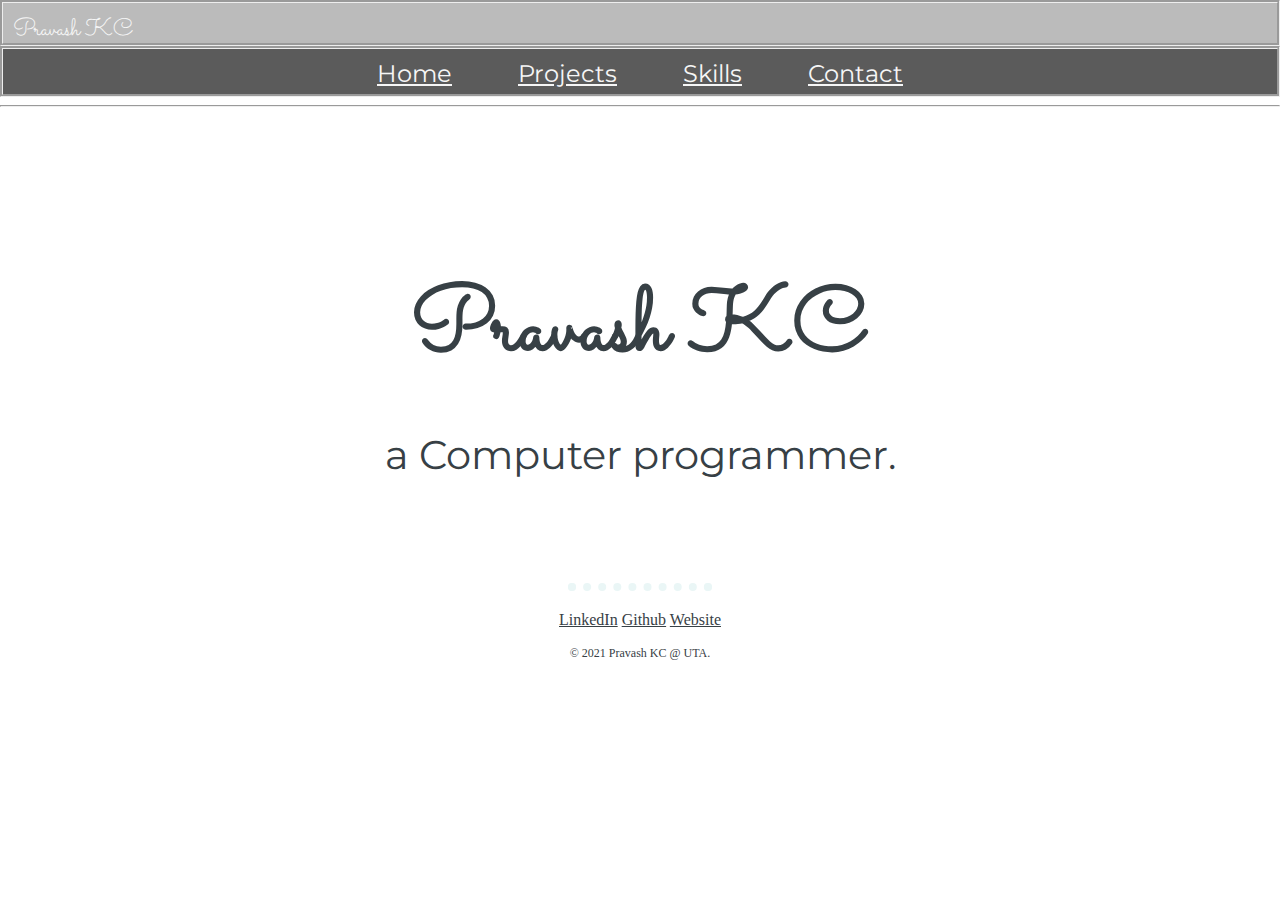
<file: index.html>
<!DOCTYPE html>
<html lang="en" dir="ltr">
  <head>
    <meta charset="utf-8">
    <title>Pravash KC</title>
    <link rel="stylesheet" href="css/styles.css">
    <link rel="icon" href="favicon.ico">
    <link rel="preconnect" href="https://fonts.gstatic.com">
    <link href="https://fonts.googleapis.com/css2?family=Merriweather:wght@300&family=Montserrat:wght@100&family=Sacramento&display=swap" rel="stylesheet">
  </head>
  <body>
    <div class="logo">
      Pravash KC
    </div>

    <div class="content">
      <div class="Home"><a href="index.html">Home</a></div>
      <div class="Projects"><a href="project.html">Projects</a></div>
      <div class="Skills"><a href="skill.html">Skills</a></div>
      <div class="Contacts"><a href="contact.html">Contact</a></div>
    </div>
    <hr class="separate">

    <div class="detailContent">
      <div class="detail">
        <h1>Pravash KC</h1>
        <h2>a Computer programmer.</h2>

      </div>
    </div>
    <hr class="end">
    <div class="bottom-container">
      <a class="footer-link" href="https://www.linkedin.com/in/pravash-kc/">LinkedIn</a>
      <a class="footer-link" href="https://github.com/pkcprabash">Github</a>
      <a class="footer-link" href="index.html">Website</a>
      <p class="copyright">© 2021 Pravash KC @ UTA.</p>
    </div>
  </body>
</html>
</file>
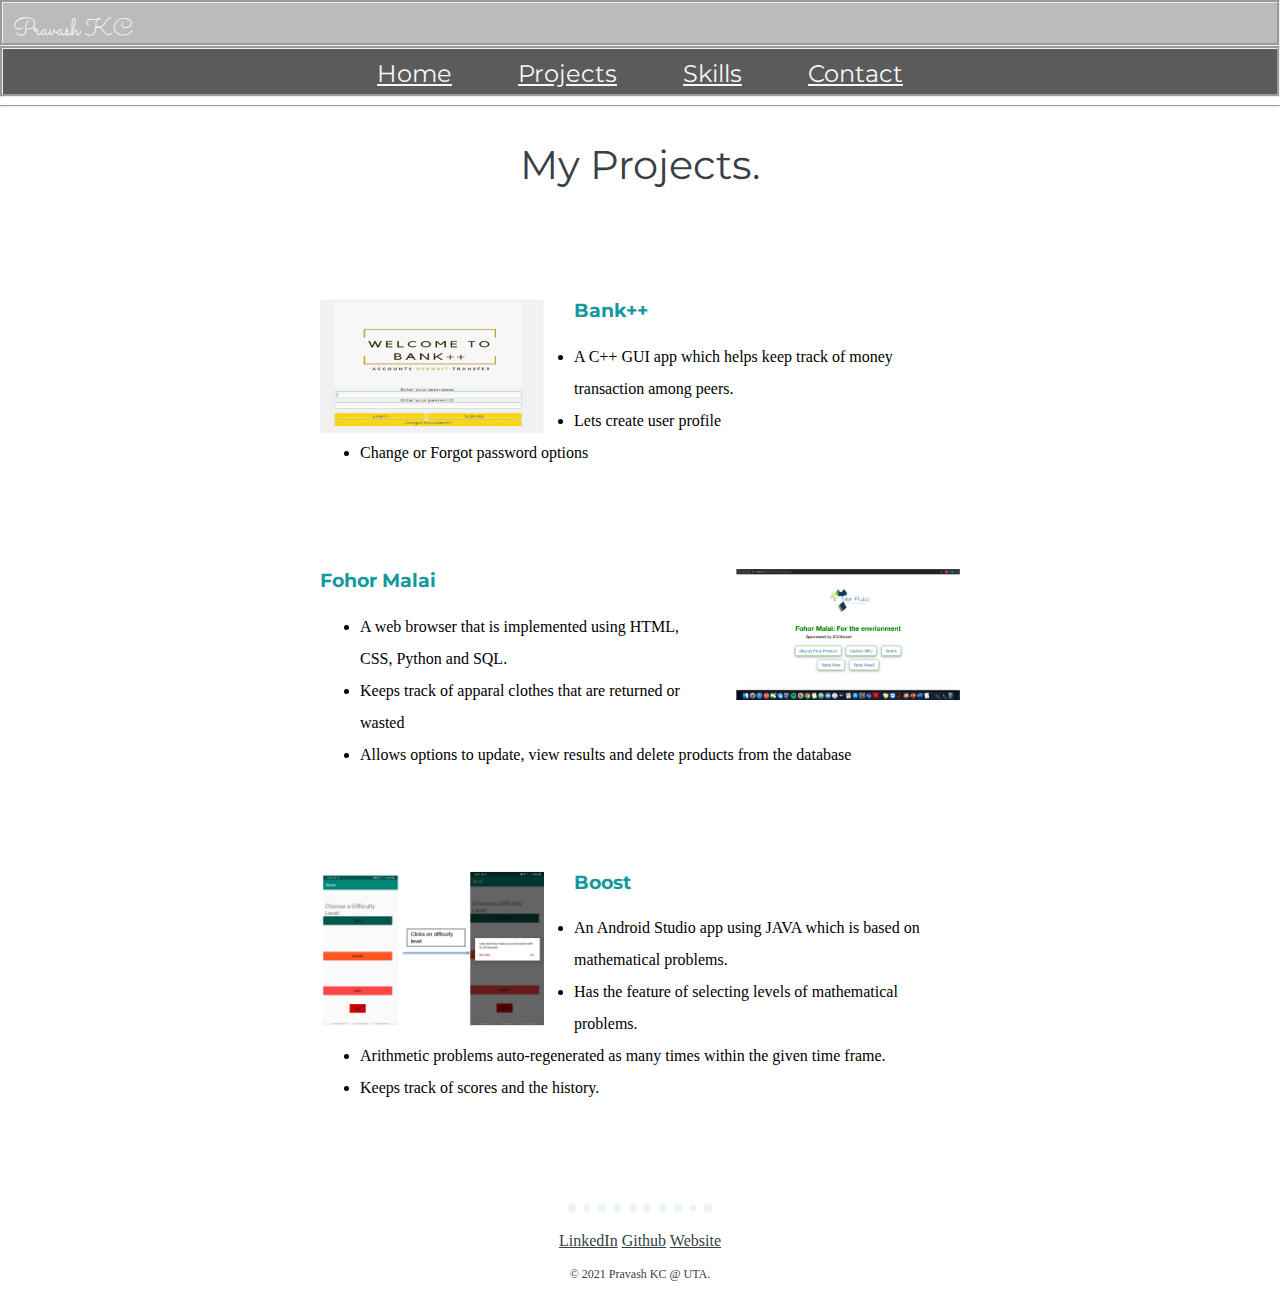
<file: project.html>
<!DOCTYPE html>
<html lang="en" dir="ltr">
  <head>
    <meta charset="utf-8">
    <title>Projects</title>
    <link rel="stylesheet" href="css/styles.css">
    <link rel="icon" href="favicon.ico">
    <link href="https://fonts.googleapis.com/css?family=Merriweather|Montserrat|Sacramento" rel="stylesheet">
  </head>
  <body>
    <div class="logo">
      Pravash KC
    </div>

    <div class="content">
      <div class="Home"><a href="index.html">Home</a></div>
      <div class="Projects"><a href="project.html">Projects</a></div>
      <div class="Skills"><a href="skill.html">Skills</a></div>
      <div class="Contacts"><a href="contact.html">Contact</a></div>
    </div>
    <hr class="separate">

    <div class="middle-container">
      <div class="skills">
        <h2>My Projects.</h2>
        <div class="skill-row">
          <img class="code-img" src="Picture1.png" alt="code-img">

          <h3>Bank++</h3>
          <p><ul><li>A C++ GUI app which helps keep track of money transaction among peers.</li>
          <li>Lets create user profile</li>
          <li>Change or Forgot password options</li></p>

        </div>
        <div class="skill-row">
          <img class="chilli-img" src="Picture2.png" alt="chillies-img">

          <h3>Fohor Malai</h3>
          <p>
            <ul><li>A web browser that is implemented using HTML, CSS, Python and SQL.</li>
            <li>Keeps track of apparal clothes that are returned or wasted</li>
            <li>Allows options to update, view results and delete products from the database</li>
          </p>

        </div>

        <div class="skill-row">
          <img class="code-img" src="Picture3.png" alt="code-img">

          <h3>Boost</h3>
          <p><ul><li>An Android Studio app using JAVA which is based on mathematical problems.</li>
          <li>Has the feature of selecting levels of mathematical problems.</li>
          <li>Arithmetic problems auto-regenerated as many times within the given time frame.</li>
          <li>Keeps track of scores and the history.</li></p>

        </div>
      </div>

      <hr class="end">
      <div class="bottom-container">
        <a class="footer-link" href="https://www.linkedin.com/in/pravash-kc/">LinkedIn</a>
        <a class="footer-link" href="https://github.com/pkcprabash">Github</a>
        <a class="footer-link" href="index.html">Website</a>
        <p class="copyright">© 2021 Pravash KC @ UTA.</p>
      </div>
  </body>
</html>
</file>
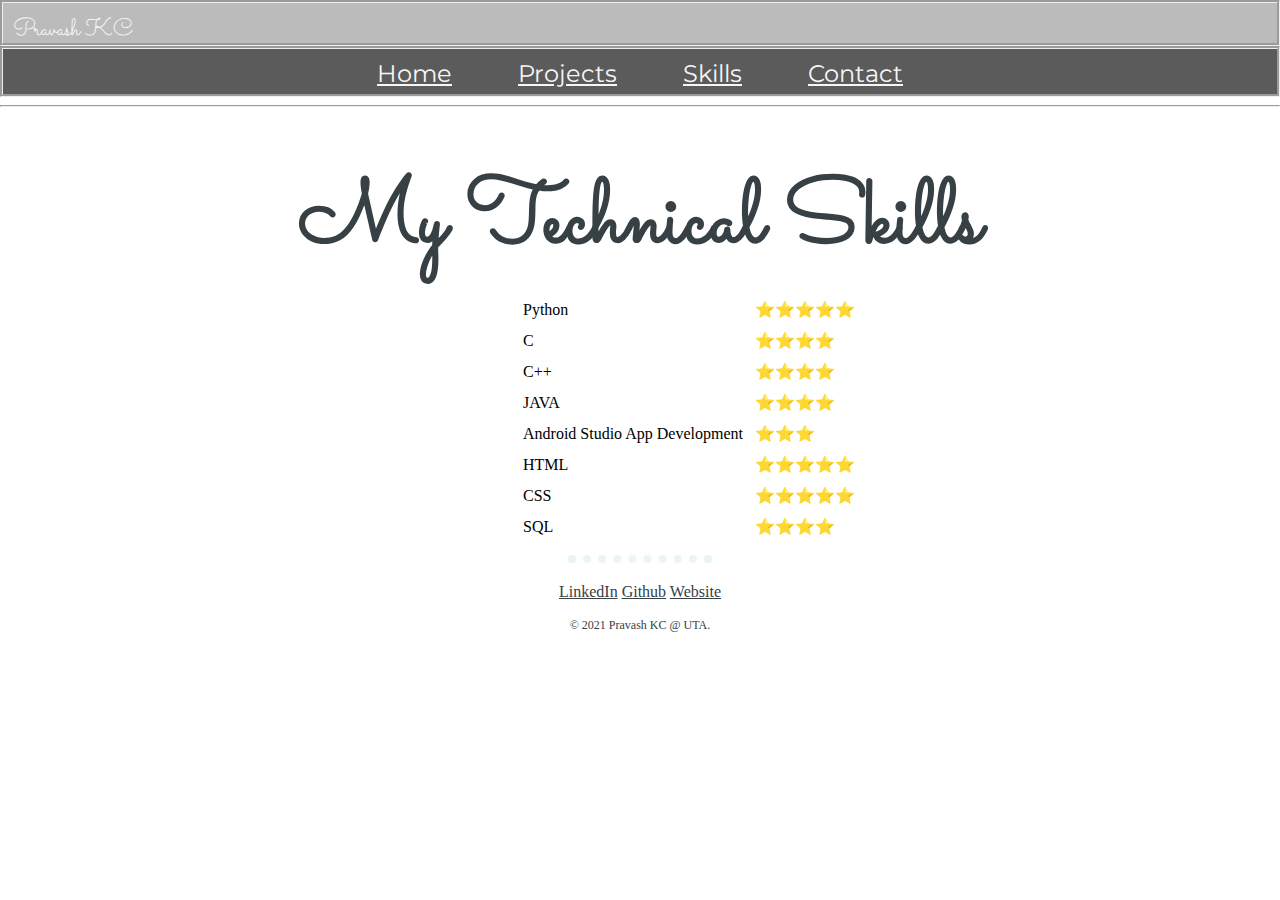
<file: skill.html>
<!DOCTYPE html>
<html lang="en" dir="ltr">
  <head>
    <meta charset="utf-8">
    <title>My Skills</title>
    <link rel="stylesheet" href="css/styles.css">
    <link rel="icon" href="favicon.ico">
    <link href="https://fonts.googleapis.com/css?family=Merriweather|Montserrat|Sacramento" rel="stylesheet">
  </head>
  <body>

    <div class="logo">
      Pravash KC
    </div>

    <div class="content">
      <div class="Home"><a href="index.html">Home</a></div>
      <div class="Projects"><a href="project.html">Projects</a></div>
      <div class="Skills"><a href="skill.html">Skills</a></div>
      <div class="Contacts"><a href="contact.html">Contact</a></div>
    </div>
    <hr class="separate">
    <h1 class="middle-container">My Technical Skills</h1>
    <div class="skill-div">
    <table cellspacing="10" >
      <tr>
        <td>Python</td>
        <td>⭐⭐⭐⭐⭐</td>
      </tr>

      <tr>
        <td>C</td>
        <td>⭐⭐⭐⭐</td>
      </tr>

      <tr>
        <td>C++</td>
        <td>⭐⭐⭐⭐</td>
      </tr>

      <tr>
        <td>JAVA</td>
        <td>⭐⭐⭐⭐</td>
      </tr>

      <tr>
        <td>Android Studio App Development</td>
        <td>⭐⭐⭐</td>
      </tr>

      <tr>
        <td>HTML</td>
        <td>⭐⭐⭐⭐⭐</td>
      </tr>

      <tr>
        <td>CSS</td>
        <td>⭐⭐⭐⭐⭐</td>
      </tr>

      <tr>
        <td>SQL</td>
        <td>⭐⭐⭐⭐</td>
      </tr>
    </table>
    </div>

    <hr class="end">
    <div class="bottom-container">
      <a class="footer-link" href="https://www.linkedin.com/in/pravash-kc/">LinkedIn</a>
      <a class="footer-link" href="https://github.com/pkcprabash">Github</a>
      <a class="footer-link" href="index.html">Website</a>
      <p class="copyright">© 2021 Pravash KC @ UTA.</p>
    </div>
  </body>
</html>
</file>
<file: css/styles.css>
body{
  margin: 0px;
  background: url(https://i.pinimg.com/originals/66/46/32/664632aada8327014297b719b228f4f2.jpg) no-repeat center center fixed;
  -webkit-background-size: cover;
  -moz-background-size: cover;
  -o-background-size: cover;
  background-size: cover;
}

.logo{
  height: 20px;
  padding: 10px;
  background-color: #bbbbbb;
  font-family: 'Sacramento', cursive;
  color: #f6f6f6;
  font-size: 1.5rem;
  border-style: groove;
}

.content{
  background-color: #5b5b5b;
  height: 25px;
  padding: 10px 30px;
  text-align: center;
  color: #f6f6f6;
  font-family: 'Montserrat', sans-serif;
  font-size: 1.5rem;
  font-weight: normal;
  border-style: groove;

}
.Home{
  display: inline;
  margin: 0px 30px;
}

.Projects{
  display: inline;
  margin: 0px 30px;
}

.Skills{
  display: inline-block;
  margin: 0px 30px;
}

.Contacts{
  display: inline-block;
  margin: 0px 30px;
}

.separate{

}

.detailContent{
  text-align: center;

}

.detail{
  width: 50%;
  height: 40vh;
  padding-top: 100px;
  margin: 0px auto;

}

h1 {
  color: #374045;
  font-size: 5.625rem;
  margin: 50px auto 0 auto;
  font-family: 'Sacramento', cursive;
}

h2 {
  color: #374045;
  font-family: 'Montserrat', sans-serif;
  font-size: 2.5rem;
  font-weight: normal;
  padding-bottom: 10px;
}

h3 {
  color: #11999E;
  font-family: 'Montserrat', sans-serif;
}

.end{
  margin-top: 8px;
  border: dotted #EAF6F6 8px;
  border-bottom: none;
  width: 10%;
  margin-bottom: 20px;
}

.copyright {
  font-size: 0.75rem;
  color: #374045;
}

.bottom-container {
  text-align: center;
  margin-top: 0px;
}

a{
  color: #f6f6f6;
}

a:hover {
  color: #bbbbbb;
}

.footer-link{
  color: #374045;
}

.middle-container {
  text-align: center;
}

.code-img {
  width: 35%;
  float: left;
  margin-right: 30px;
}

.chilli-img {
  width: 35%;
  float: right;
  margin-left: 30px;
}

.skill-row {
  width: 50%;
  margin: 100px auto 100px auto;
  text-align: left;
}

p {
  line-height: 2;
}

ul{
  line-height: 2;
}

.Proj-h2{
  margin: 0;
}

.skill-div{
  margin:auto;
  padding-left: 40%;
}
</file>
